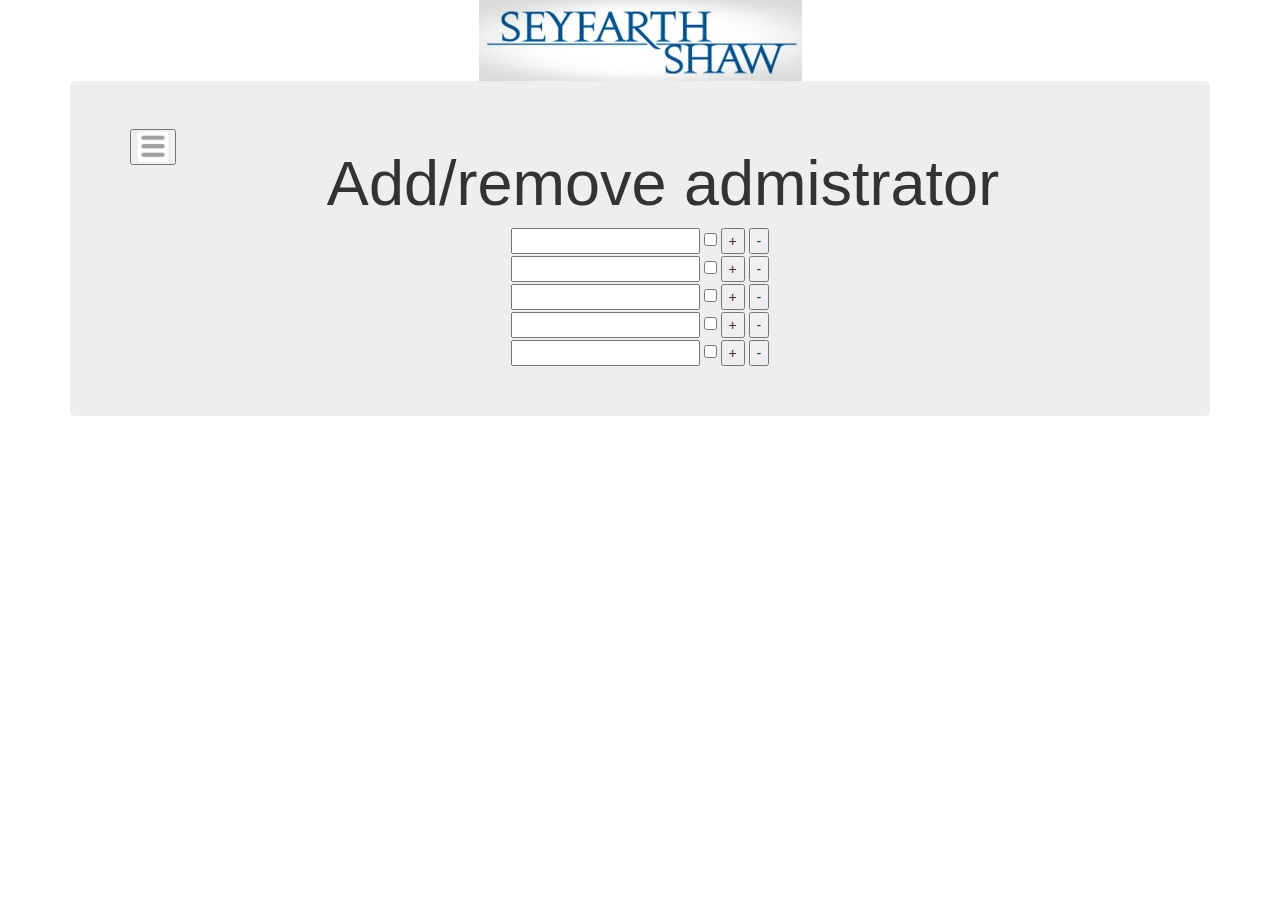
<file: Users/Jeremy Washington/Desktop/Seyfarth/Addremoveadmin.html>
<!DOCTYPE html>
<html>
<head>
	<title>SeyVote Log in</title>
	<meta charset="utf-8">
  	<meta name="viewport" content="width=device-width, initial-scale=1">
  	<link rel="stylesheet" href="http://maxcdn.bootstrapcdn.com/bootstrap/3.2.0/css/bootstrap.min.css">
  	<script src="https://ajax.googleapis.com/ajax/libs/jquery/1.11.2/jquery.min.js"></script>
	<link href="admincss.css" rel="stylesheet"/>
</head>
<body>
	<div id="header">
		<!-- <img src="Logo.png"/> -->
		<img src="sf.jpg"/>
			</div>
	<div class="container">
	<div class="jumbotron">
<div id="navbar"><button><a href="adminhomepage.html"><img src="navbutton.png"></a></button></div>
	<center>
		<h1>Add/remove admistrator</h1>
		
		<input type="text" name="name" value="" />
		 <label> <input type="checkbox" name="check" value="1" /> </label>
        <input type="button" value="+" onclick="removeRow(this)"></label>
        <input type="button" value="-" onclick="removeRow(this)"><br>
        <input type="text" name="name" value="" />
		 <label> <input type="checkbox" name="check" value="1" /> </label>
        <input type="button" value="+" onclick="removeRow(this)"></label>
        <input type="button" value="-" onclick="removeRow(this)"><br>
        <input type="text" name="name" value="" />
		 <label> <input type="checkbox" name="check" value="1" /> </label>
        <input type="button" value="+" onclick="removeRow(this)"></label>
        <input type="button" value="-" onclick="removeRow(this)"><br>
        <input type="text" name="name" value="" />
		 <label> <input type="checkbox" name="check" value="1" /> </label>
        <input type="button" value="+" onclick="removeRow(this)"></label>
        <input type="button" value="-" onclick="removeRow(this)"><br>
        <input type="text" name="name" value="" />
		 <label> <input type="checkbox" name="check" value="1" /> </label>
        <input type="button" value="+" onclick="removeRow(this)"></label>
        <input type="button" value="-" onclick="removeRow(this)"><br>
        	
    
  
</div>
</div>
</body>
</html>
</file>
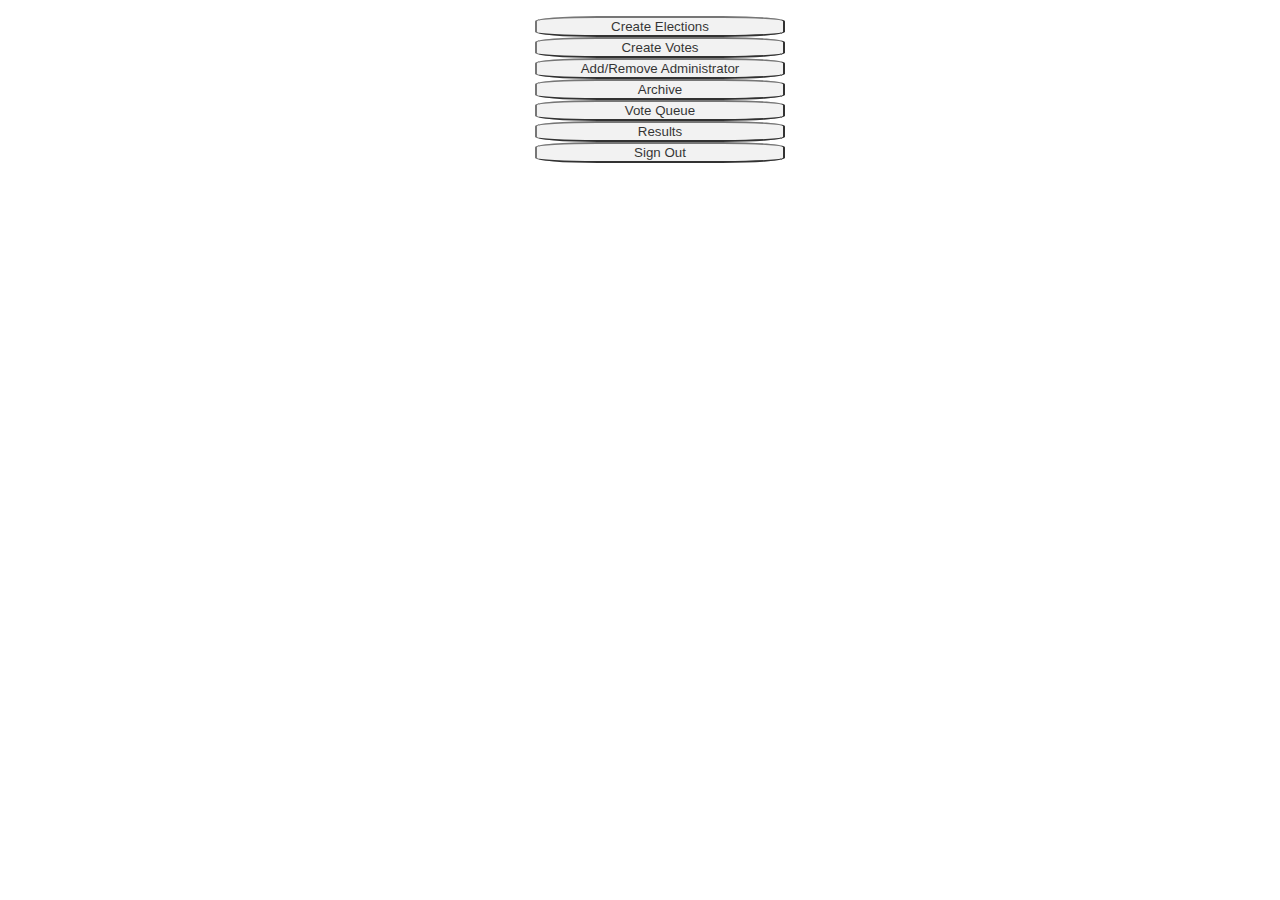
<file: Users/Jeremy Washington/Desktop/Seyfarth/AdminHomePage.html>
<!DOCTYPE HTML>
<html>
<head>

<title> Admin Home Page </title>
<link type="text/css" rel="stylesheet" href="admincss.css">
<link type="text/css" rel="stylesheet" href="C:\Users\Jeremy Washington\Desktop\Seyfarth\css\bootstrap.css">
<script src="http://code.jquery.com/jquery-1.8.3.js"></script>
<meta name="viewport" content="width=device-width, initial-scale=1">

</head>
<body>
<div class="container">
<center>
	<div>
	<ul>
	<li><div id="AdminHomePage">
		<button onclick="location.href='CreateElections.html'"> Create Elections </button>
	</div></li>

	<li><div id="AdminHomePage">
		<button onclick="location.href='CreatVote.html'"> Create Votes </button>
	</div></li>

	<li><div id="AdminHomePage">
		<button onclick="location.href='AddRemoveAdmin.html'"> Add/Remove Administrator </button>
	</div></li>

	<li><div id="AdminHomePage">
		<button onclick="location.href='Archive.html'"> Archive </button>
	</div></li>

	<li><div id="AdminHomePage">
		<button onclick="location.href='VoteQueue.html'"> Vote Queue </button>
	</div></li>

	<li><div id="AdminHomePage">
		<button onclick="location.href='Results.html'"> Results </button>
	</div></li>

	<li><div id="AdminHomePage">
		<button onclick="location.href='index.html'"> Sign Out </button>
	</div></li>
	</ul>
	</div>

</div>


</body>

</hmtl>
</file>
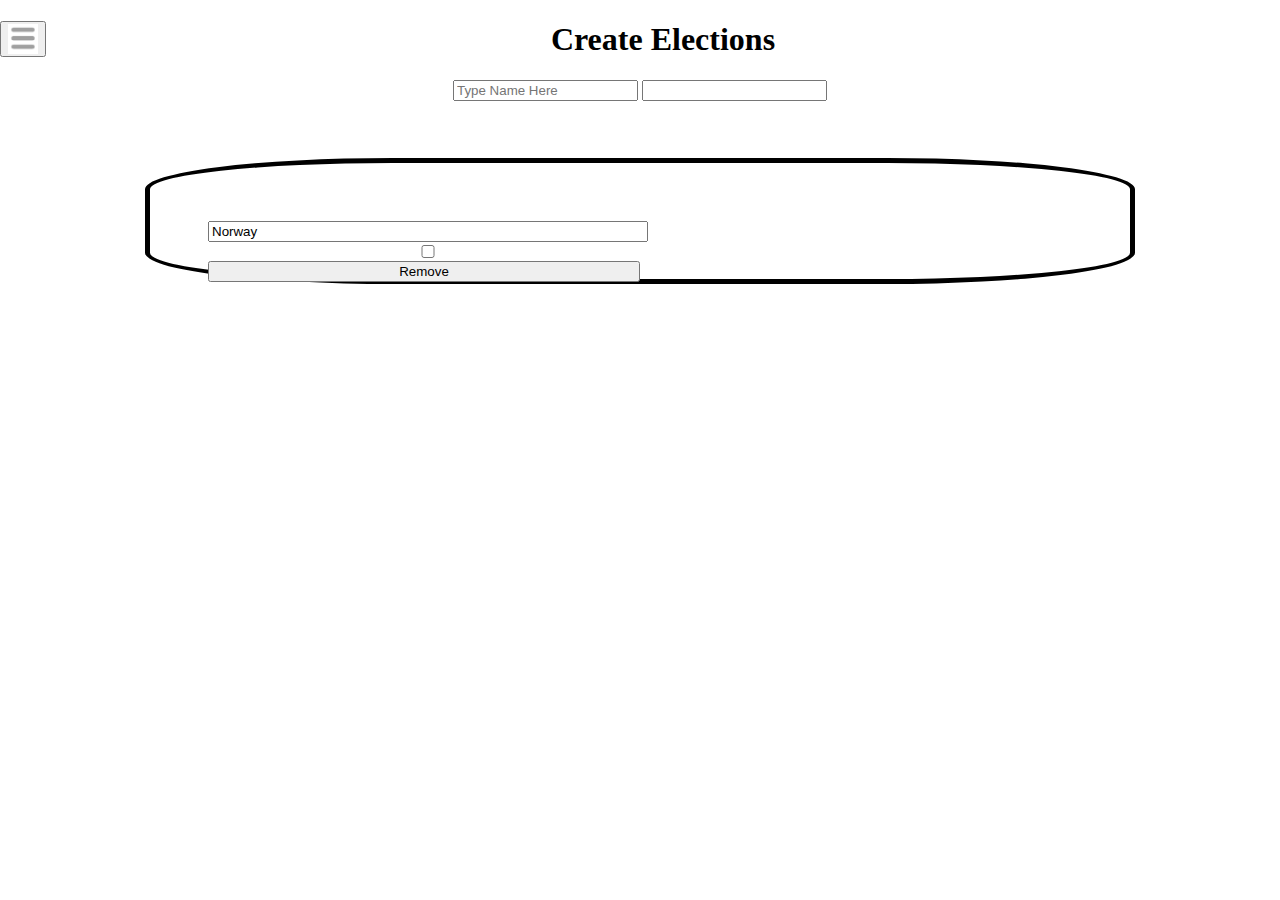
<file: Users/Jeremy Washington/Desktop/Seyfarth/CreateElections.html>
<!DOCTYPE HTML>
<html>
<head>

<title> Create Elections </title>
<link type="text/css" rel="stylesheet" href="admincss.css">
<link type="text/css" rel="stylesheet" href="C:\Users\Jeremy Washington\Desktop\Seyfarth\css\bootstrap.css">
<script src="http://code.jquery.com/jquery-1.8.3.js"></script>
<meta name="viewport" content="width=device-width, initial-scale=1">

</head>

<body>

<div class="container">
	<div id="navbar"><button><a href="adminhomepage.html"><img src="navbutton.png"></a></button></div>
	<center>
	<h1> Create Elections </h1>

		<input type="text" name="EQuestion" placeholder="Type Name Here" required>
		<input type="number" required>

	<div id="electioncontainer">
		<div id="election">
			<input type="text" name="country" value="Norway" readonly>
			<input type="checkbox">
			<input class="btn btn-default" type="submit" value="Remove">
		</div>
	</div>
</div>





</body>


</html>
</file>
<file: Users/Jeremy Washington/Desktop/Seyfarth/admincss.css>
body{
	margin:auto;
	text-align: center;
}
#AdminHomePage {
	display: block;
	width: 250px;
}

a:visited {
	outline;
	color:yellow;
}

button:hover {
    opacity:1.0;
	color: blue;
}

.create {
	width: 300px;
	background-image: url("logo.png");
	align: center;
}

.create background-image {
	display:block;
	width: 250px;
}

div li button {
	border-radius:25%;
	text-align:center;
	width:250px;
	opacity:0.80;
}

#election {
	align: center;
	width: 75%;
	height: 100%;
	border-style: solid;
    border-width: 5px;
	border-radius: 25%;
	padding:5% 5% 5% 5%;
	margin:5%;
}

#electioncontainer {
	align: center;
	width: 90%;
	height: 100%;
	padding:2.5%
	margin:2.5%;
}

#election input {
	width:50%;
	float:left;
	display:inline-block;
}

#login {
	position:absolute;
	top:300px;
	left:35px;
	border:10px 10px 10px 10px;
	height:50px 50px 50px 50px;
	width: 100%;
}

li {
	list-style-type:none;
}

#navbar {
	left: -200px;
	width: 250px;
	display: inline;
}

#navbar img {
	float: left !important;
	height: 30px;
	width: 30px;
	display: inline;

}
button{
	float: left;
}

#slide {
	left: -200px;
}
#vq{display: block;}
</file>
